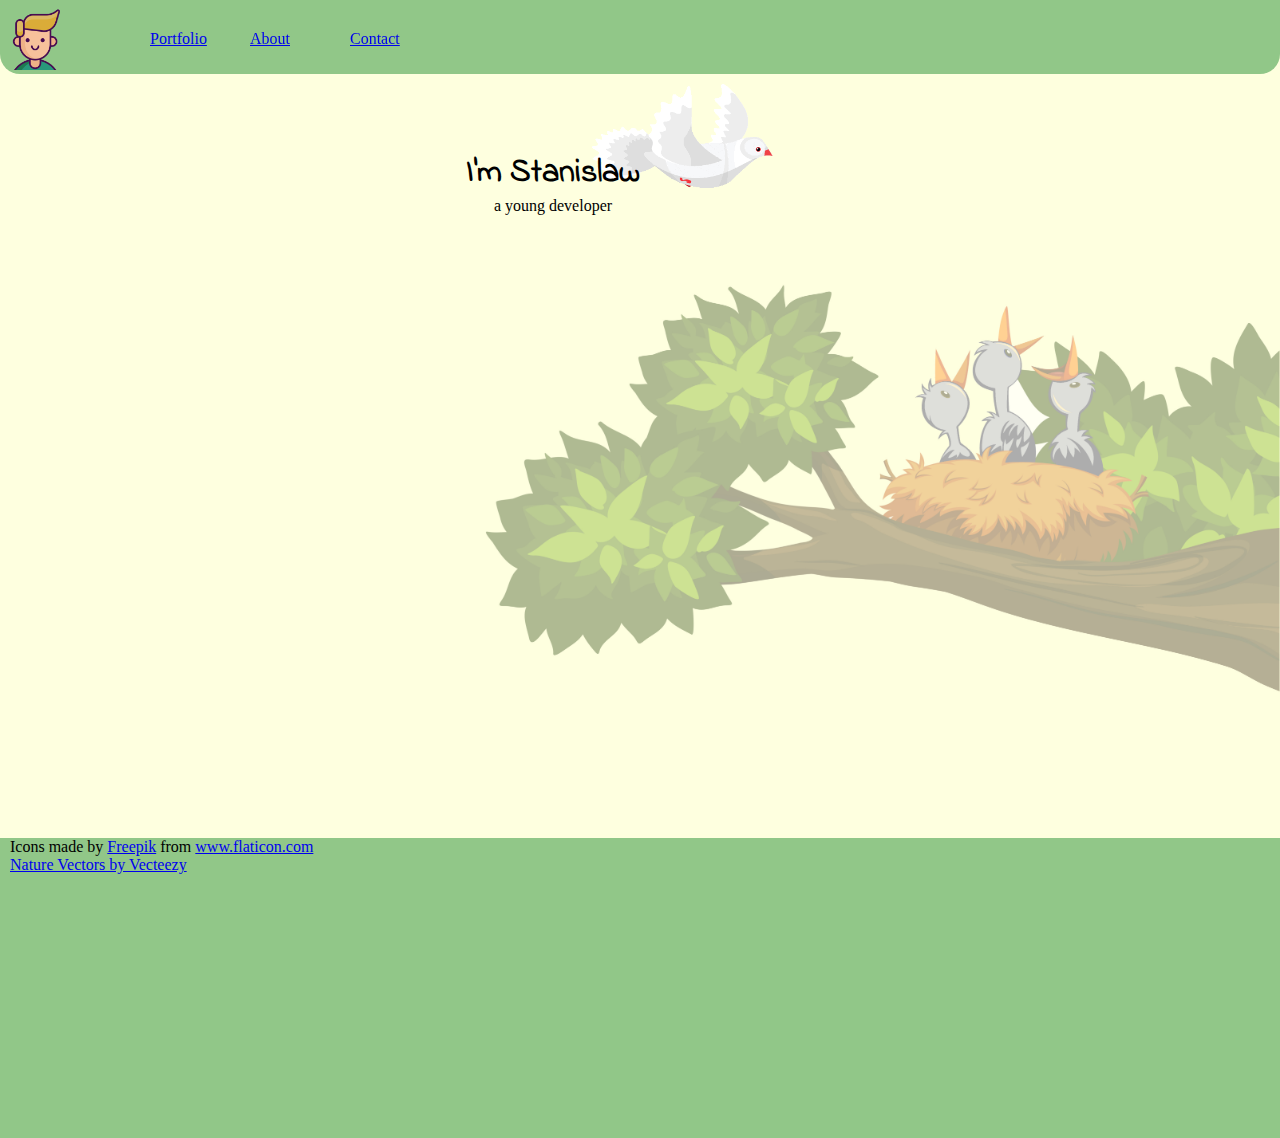
<file: index.html>
<!DOCTYPE html>
<html lang="en">

<head>
    <meta charset="UTF-8">
    <title>Stanisław Gołębiewski</title>
    <link rel="stylesheet" href="/css/styles.css">
    <link rel="icon" href="/images/programmer_favicon.ico">
    <link rel="preconnect" href="https://fonts.googleapis.com">
    <link rel="preconnect" href="https://fonts.gstatic.com" crossorigin>
    <link href="https://fonts.googleapis.com/css2?family=Andada&family=Indie+Flower&family=Montserrat&display=swap" rel="stylesheet">
</head>

<body>

    <div class="bar">
        <img id="logo" src="/images/programmer.png" alt="logo">
        <a class="bar_buttons" id="portfolio_button" href="/sites/portfolio.html">Portfolio</a>
        <a class="bar_buttons" id="about_button" href="/sites/about.html">About</a>
        <a class="bar_buttons" id="contact_button" href="/sites/contact.html">Contact</a></div>

    <div class="top">
        <img id="top_flying" src="/images/pigeon_flying.gif" alt="flying">
        <div id="top_text">
            <h1>I'm Stanislaw</h1>
            <p>a young developer</p></div>
    </div>

    <div class="middle">
        <img id="nest" src="images/nest.jpg" alt="nest"></div>




    <div class="bottom">
        <p>Icons made by <a href="https://www.freepik.com" title="Freepik">Freepik</a> from <a href="https://www.flaticon.com/" title="Flaticon">www.flaticon.com</a></p>
        <p><a href="https://www.vecteezy.com/free-vector/nature">Nature Vectors by Vecteezy</a></p></div>

</body>
</html>
</file>
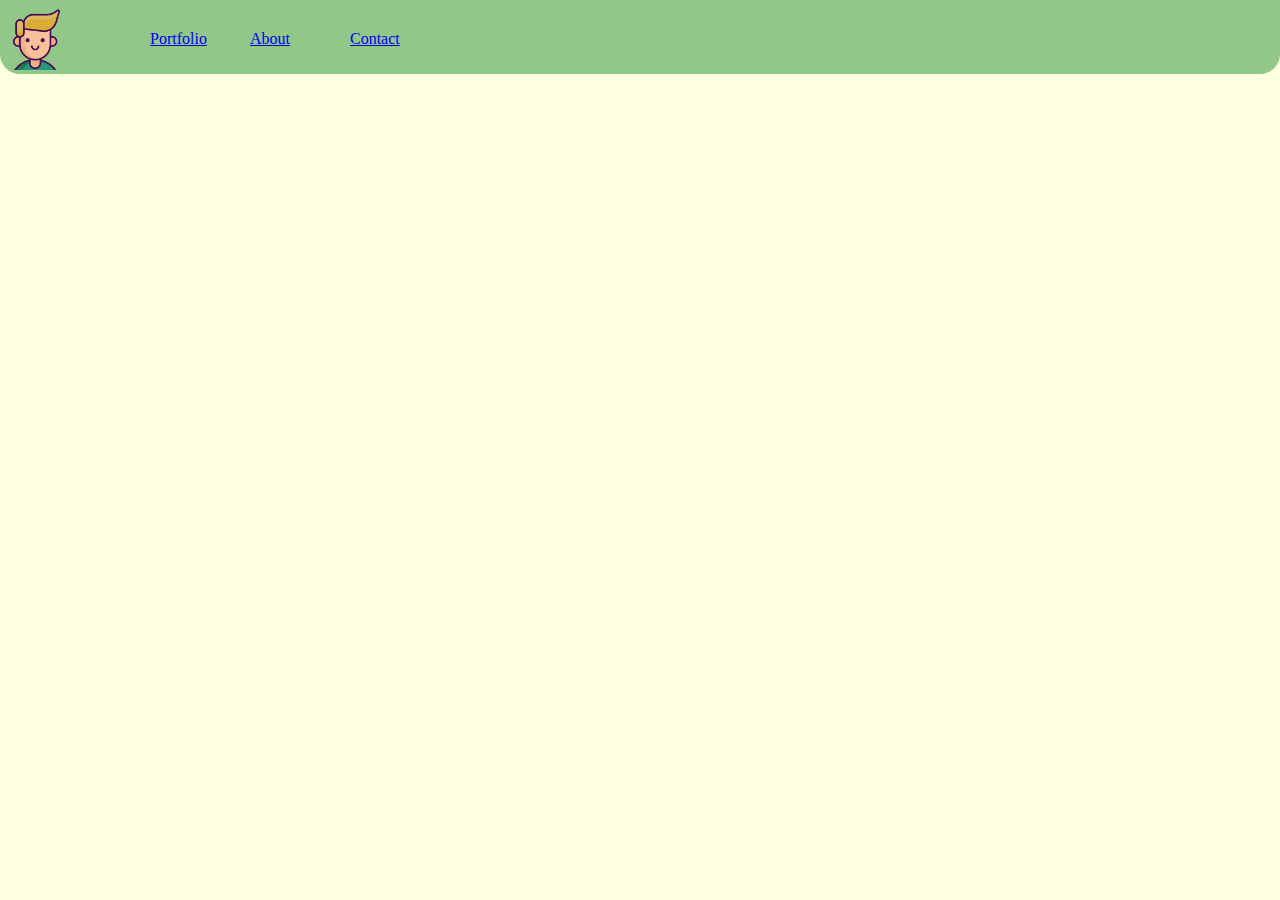
<file: sites/about.html>
<!DOCTYPE html>
<html lang="en">
<head>
    <meta charset="UTF-8">
    <title>Stanisław Gołębiewski</title>
    <link rel="stylesheet" href="/css/styles.css">
    <link rel="icon" href="/images/programmer_favicon.ico">
    <link rel="preconnect" href="https://fonts.googleapis.com">
    <link rel="preconnect" href="https://fonts.gstatic.com" crossorigin>
    <link href="https://fonts.googleapis.com/css2?family=Andada&family=Indie+Flower&family=Montserrat&display=swap" rel="stylesheet">
</head>
<body>

   <div class="bar">
        <img id="logo" src="/images/programmer.png" alt="logo">
        <a class="bar_buttons" id="portfolio_button" href="/sites/portfolio.html">Portfolio</a>
        <a class="bar_buttons" id="about_button" href="/sites/about.html">About</a>
        <a class="bar_buttons" id="contact_button" href="/sites/contact.html">Contact</a></div>

</body>
</html>
</file>
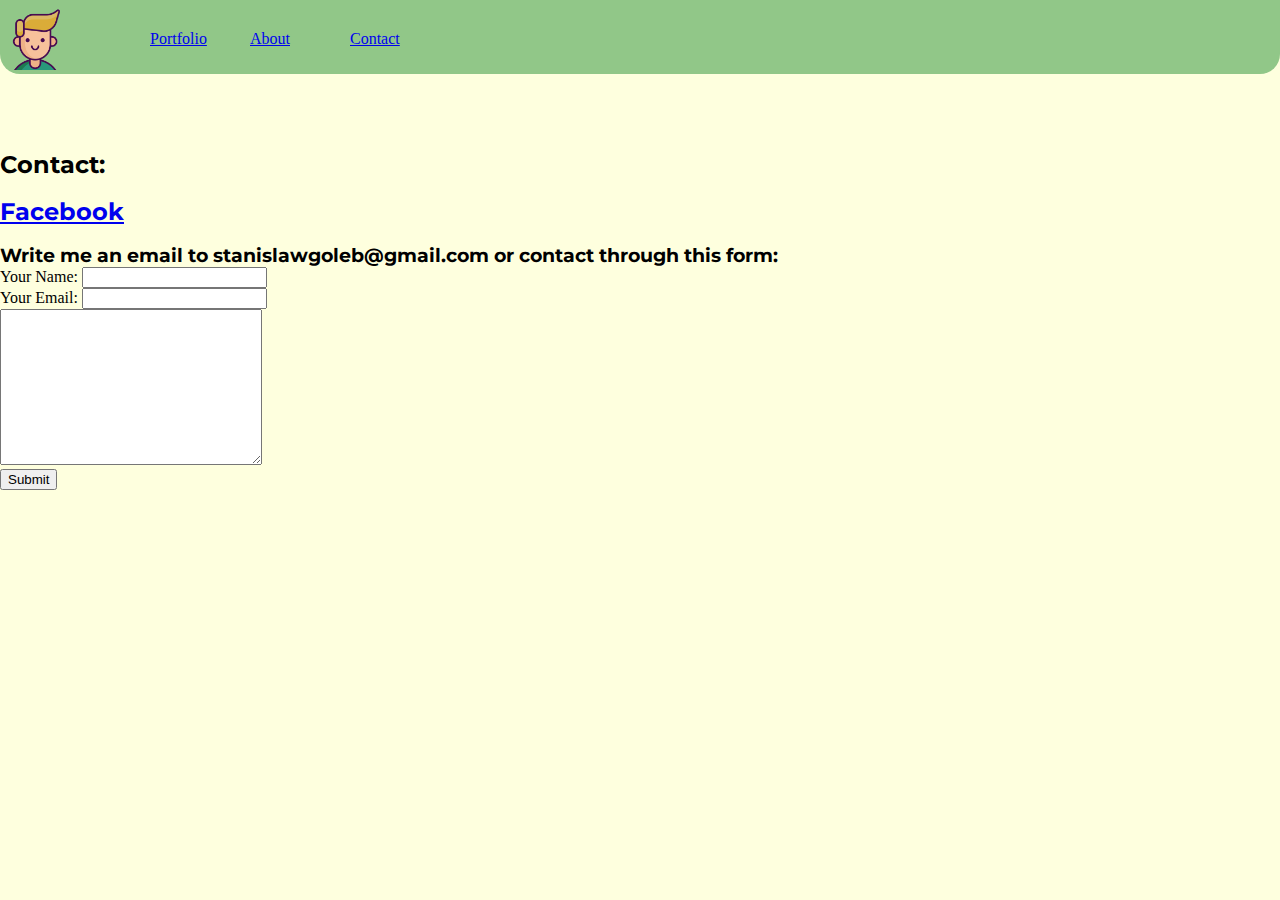
<file: sites/contact.html>
<!DOCTYPE html>
<html lang="en">
<head>
    <meta charset="UTF-8">
    <title>Stanisław Gołębiewski</title>
    <link rel="stylesheet" href="/css/styles.css">
    <link rel="icon" href="/images/programmer_favicon.ico">
    <link rel="preconnect" href="https://fonts.googleapis.com">
    <link rel="preconnect" href="https://fonts.gstatic.com" crossorigin>
    <link href="https://fonts.googleapis.com/css2?family=Andada&family=Indie+Flower&family=Montserrat&display=swap" rel="stylesheet">
</head>
<body>

   <div class="bar">
        <img id="logo" src="/images/programmer.png" alt="logo">
        <a class="bar_buttons" id="portfolio_button" href="/sites/portfolio.html">Portfolio</a>
        <a class="bar_buttons" id="about_button" href="/sites/about.html">About</a>
        <a class="bar_buttons" id="contact_button" href="/sites/contact.html">Contact</a></div>

   <h2>Contact:</h2>
   <br>
   <a href="https://www.facebook.com/profile.php?id=100006901757296"> <h2>Facebook</h2></a>
   <br>
   <h3>Write me an email to stanislawgoleb@gmail.com or contact through this form:</h3>


   <form action="mailto:golebiewskistas@gmail.com" method="post" enctype="text/plain"></form>
        <label>Your Name:</label>
        <input type="text" name="" value=""><br>
        <label> Your Email:</label>
        <input type="email"><br>
        <textarea name="yourMessage" id="" cols="30" rows="10"></textarea><br>
        <input type="submit" name="">
</body>
</html>
</file>
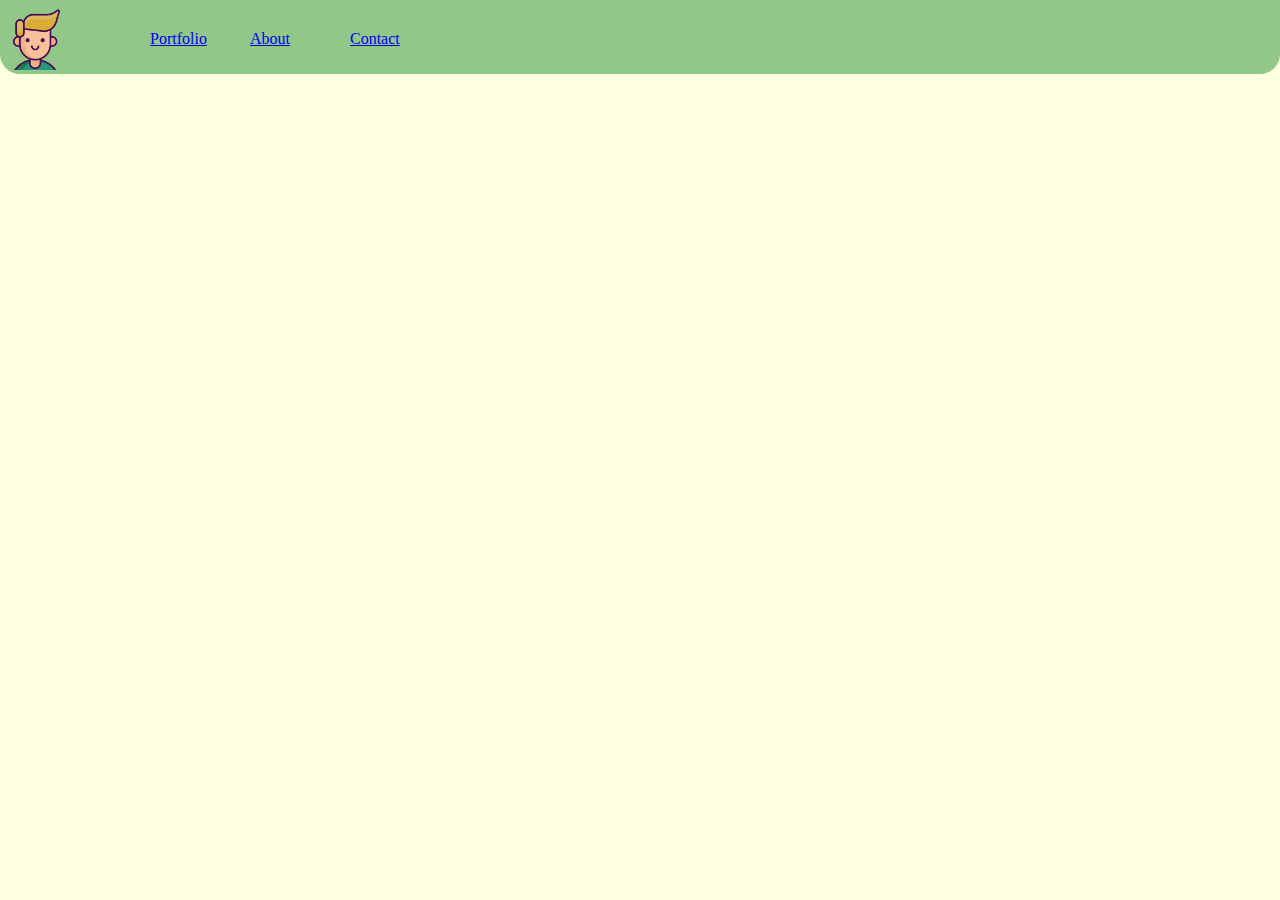
<file: sites/portfolio.html>
<!DOCTYPE html>
<html lang="en">
<head>
    <meta charset="UTF-8">
    <title>Stanisław Gołębiewski</title>
    <link rel="stylesheet" href="/css/styles.css">
    <link rel="icon" href="/images/programmer_favicon.ico">
    <link rel="preconnect" href="https://fonts.googleapis.com">
    <link rel="preconnect" href="https://fonts.gstatic.com" crossorigin>
    <link href="https://fonts.googleapis.com/css2?family=Andada&family=Indie+Flower&family=Montserrat&display=swap" rel="stylesheet">
</head>
<body>
    <div class="bar">
        <img id="logo" src="/images/programmer.png" alt="logo">
        <a class="bar_buttons" id="portfolio_button" href="/sites/portfolio.html">Portfolio</a>
        <a class="bar_buttons" id="about_button" href="/sites/about.html">About</a>
        <a class="bar_buttons" id="contact_button" href="/sites/contact.html">Contact</a></div>


</body>
</html>
</file>
<file: css/styles.css>
/*
 creamy: #FEFFDE
 light: #DDFFBC
 middle: #91C788
 dark: #52734D
*/

body {
    background-color: #FEFFDE;
    margin: 150px 0 0;
    font-family: 'Andada', serif;

}
h1,h2,h3,h4,h5,h6,p {
    margin: 0;
}

h1 {
    font-family: 'Indie Flower', cursive;
}
h2,h3 {
    font-family: 'Montserrat', sans-serif;
}
.bar {
    z-index: 10;
    position: fixed;
    top: 0;
    width: 100%;
    background-color: #91C788;
    border-style: none;
    border-bottom-left-radius: 20px;
    border-bottom-right-radius: 20px;
}
.bar_buttons {
    background-color: #91C788;
    display: inline-block;
    position: fixed;
    top: 30px;
}


.top {
    height: auto;

}

#top_text {
    z-index: 3;
    display: inline-block;
    position: absolute;
    text-align: center;
    right: 50%;

}
#top_flying {
    z-index: 2;
    display: inline-block;
    position: absolute;
    top: 40px;
    right: 35%;
    width: 300px;


}

.middle {
    width: 100%;
    background-color: #FEFFDE;
}


.bottom {
    height: 300px;
    width: 100%;
    background-color: #91C788;
    padding-left: 10px;
}

#logo {
    width: 70px;
    margin: 0;
}
#portfolio_button {
    left: 150px;
}
#about_button {
    left: 250px;
}
#contact_button {
    left: 350px;
}
#nest {
    width: 100%;
}
</file>
